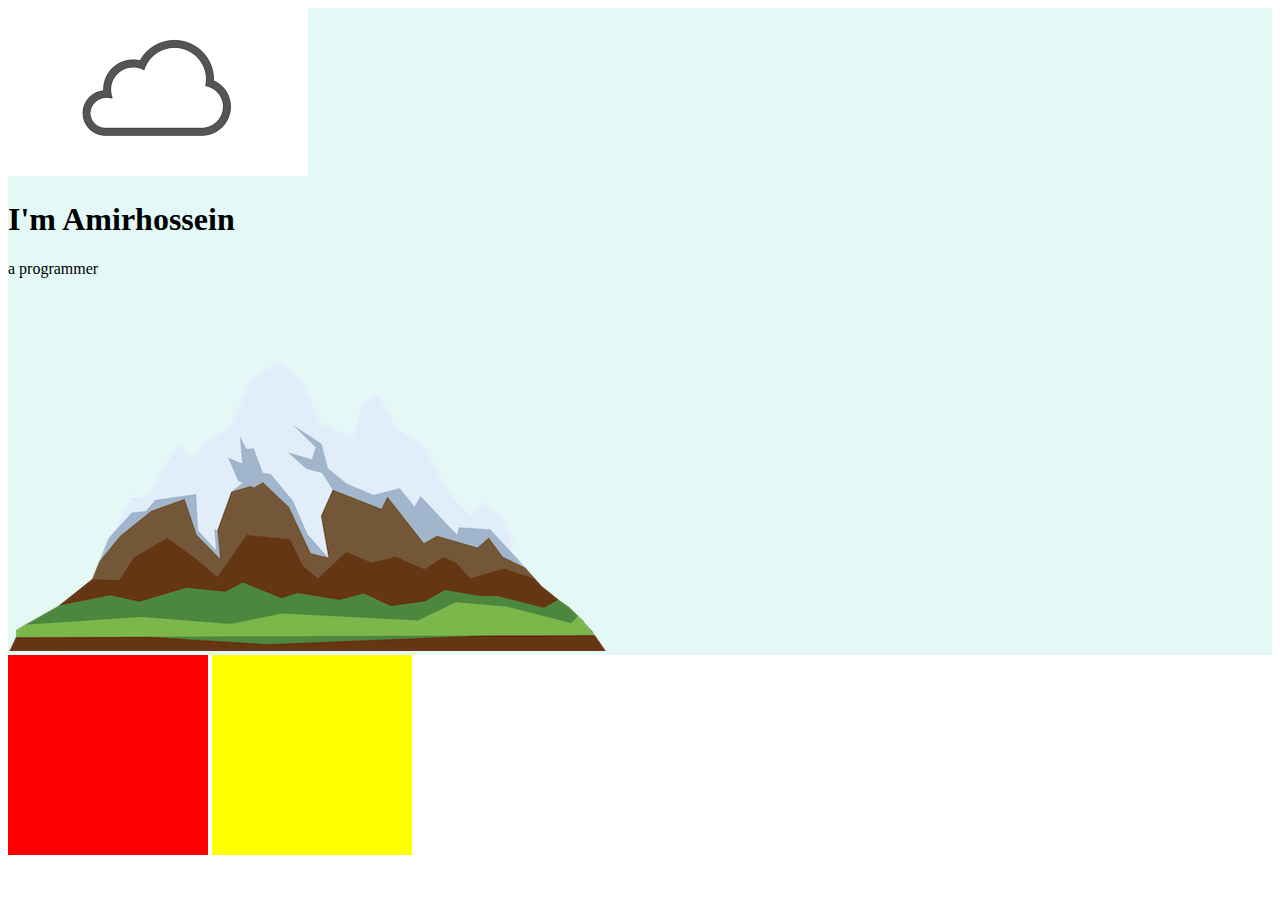
<file: index.html>
<!DOCTYPE html>
<html>
  <head>
    <meta charset="utf-8">
    <title>amir hossein pooladi</title>
    <link rel="stylesheet" href="ahp.css">
    <link rel="stylesheet" href="favicon.ico">
  </head>
  <body>
    <div>
        <img src="images.png" alt="cloud">
        <h1>
         I'm Amirhossein    
        </h1>
        <p>a programmer</p>
        <img src="mountain.png" alt="mountain">
    </div>
        <div class="tops"></div>        
      <div class="middles"></div>
  </body>
</html>
</file>
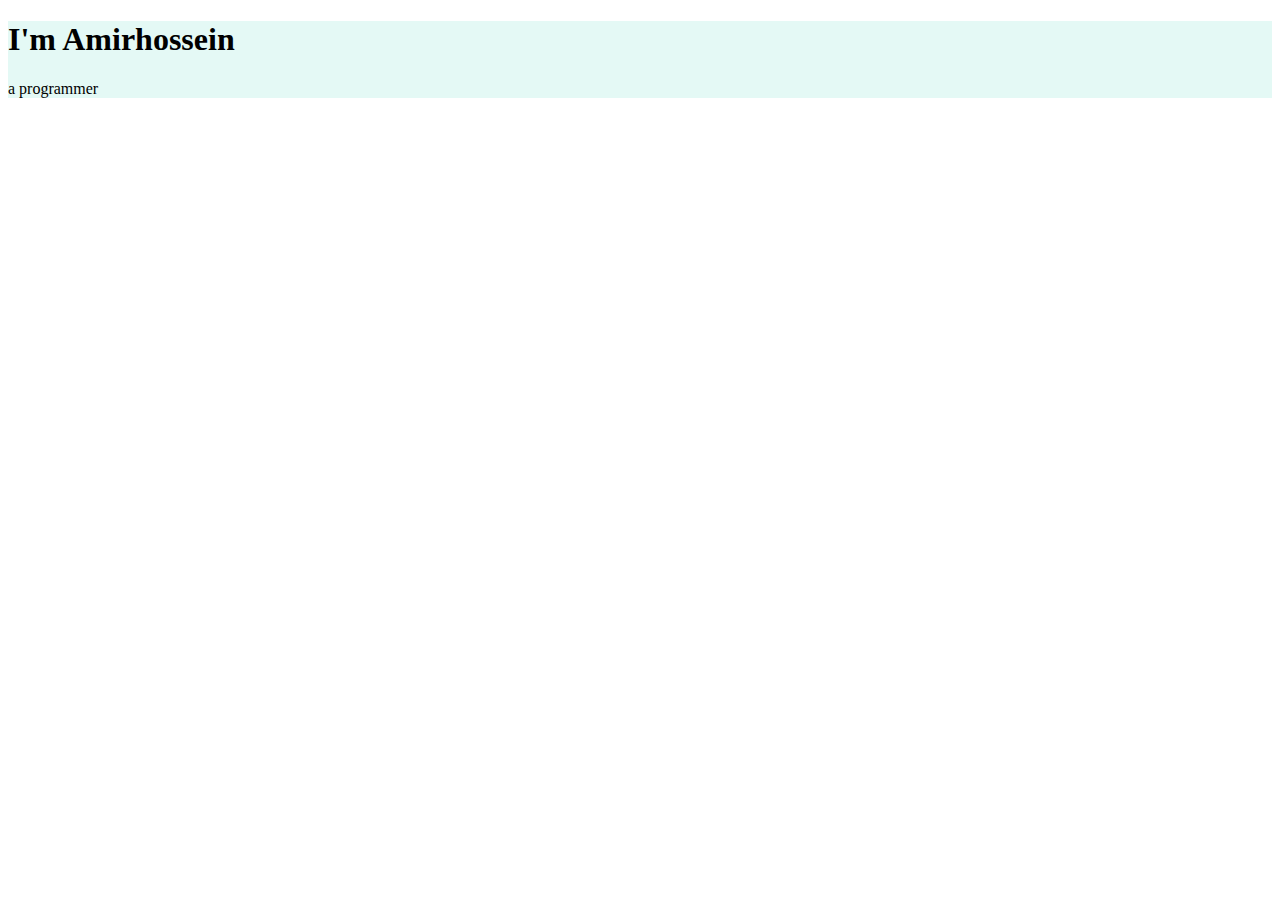
<file: ahp.html>
<!DOCTYPE html>
<html>
  <head>
    <meta charset="utf-8">
    <title>amir hossein pooladi</title>
    <link rel="stylesheet" href="ahp.css">
    <link rel="stylesheet" href="favicon.ico">
  </head>
  <body>
      <div>
        <h1>
         I'm Amirhossein    
        </h1>
        <p>a programmer</p>
    </div>
        
  </body>
</html>
</file>
<file: ahp.css>
div{
background-color:#E4F9F5;
  margin:0;
}
 
.tops
{
  background-color:red;
 width:200px;
  height:200px; 
   display:inline-block;
}
.middles
{
  background-color:yellow;
  width:200px;
  height:200px; 
   display:inline-block;
}
</file>
